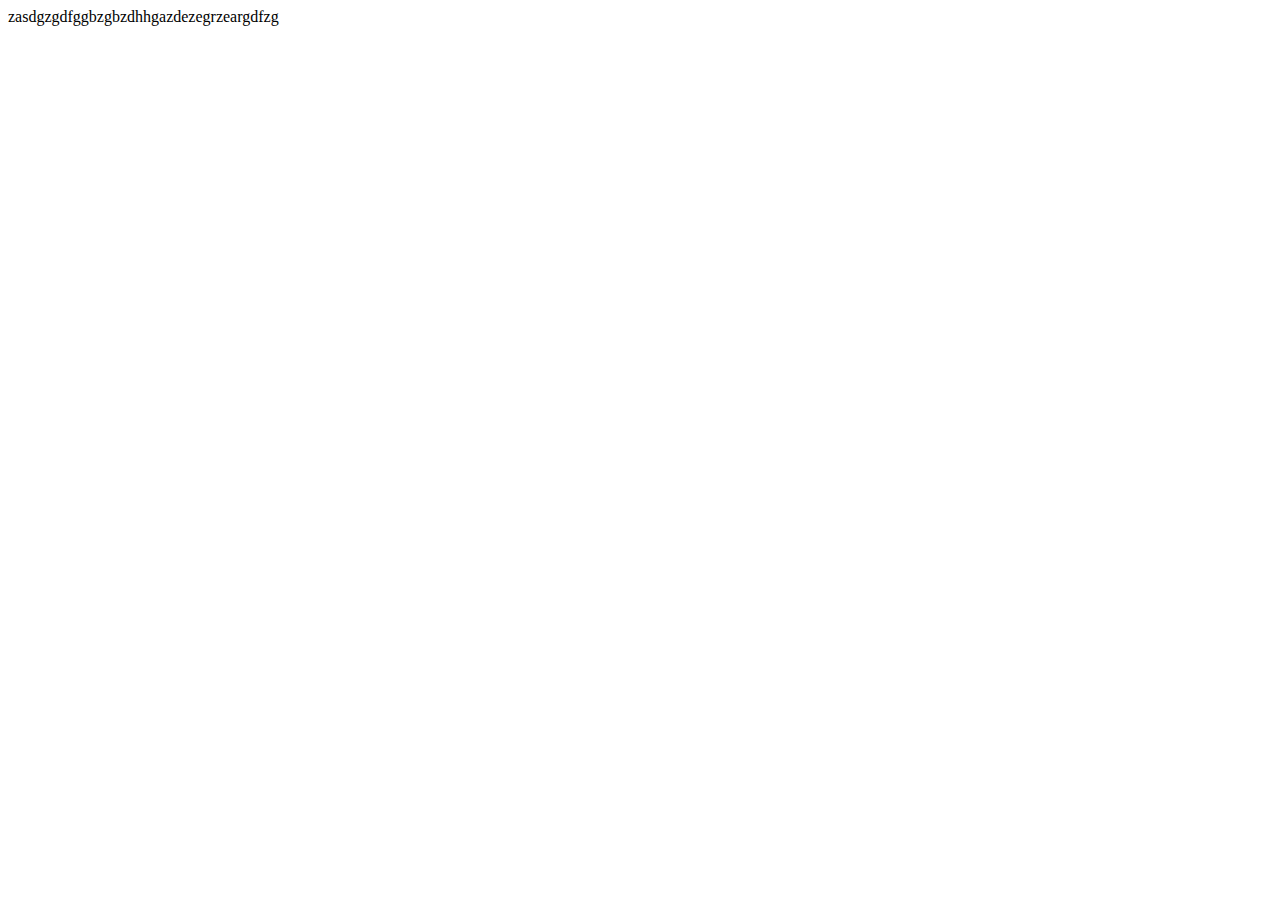
<file: juanjo.html>
<!DOCTYPE html>
<html lang="en">
<head>
    <meta charset="UTF-8">
    <meta name="viewport" content="width=7, initial-scale=1.0">
    <title>Document</title>
</head>
<body>
    zasdgzgdfggbzgbzdhhgazdezegrzeargdfzg
</body>
</html>
</file>
